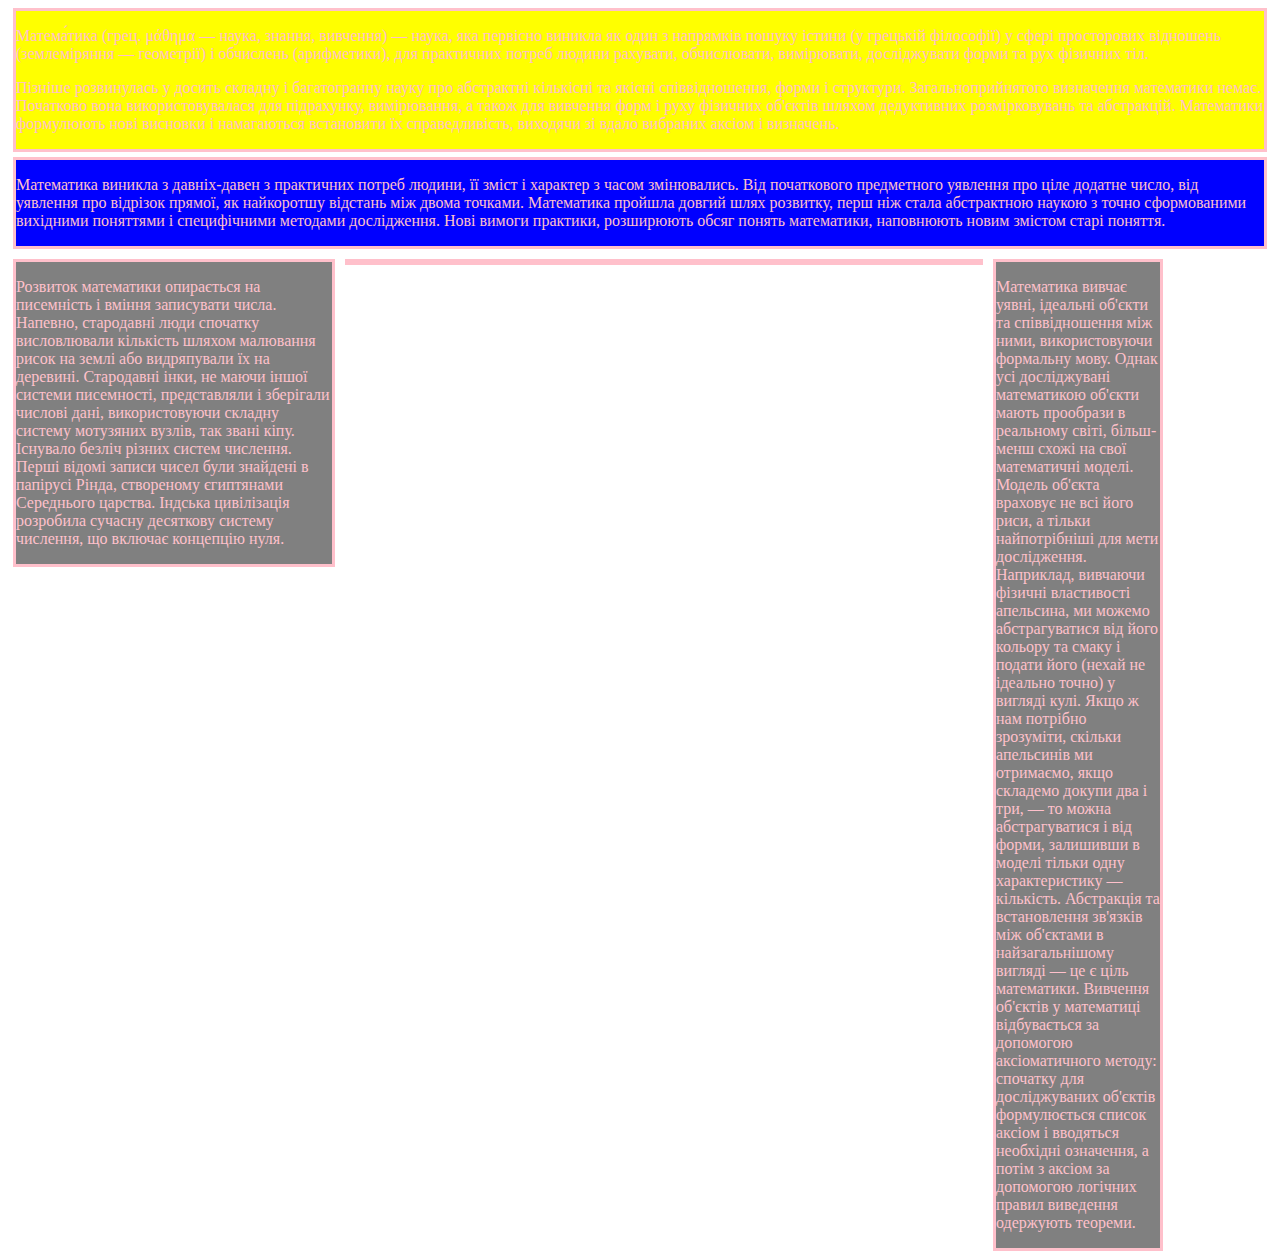
<file: kontrolnay1.html>
<!doctype html>
<html>
<head>
<meta charset="utf-8">
  <title>Контрольная работа</title>  
 </head>
 
 <body>
  <link rel="stylesheet" type="text/css" href="style.css">
 
  <div id="b1">
<p>Матема́тика (грец. μάθημα — наука, знання, вивчення) — наука, яка первісно виникла як один з напрямків пошуку істини (у грецькій філософії) у сфері просторових відношень (землеміряння — геометрії) і обчислень (арифметики), для практичних потреб людини рахувати, обчислювати, вимірювати, досліджувати форми та рух фізичних тіл. </p> 
<p> Пізніше розвинулась у досить складну і багатогранну науку про абстрактні кількісні та якісні співвідношення, форми і структури. Загальноприйнятого визначення математики немає. Початково вона використовувалася для підрахунку, вимірювання, а також для вивчення форм і руху фізичних об'єктів шляхом дедуктивних розмірковувань та абстракцій. Математики формулюють нові висновки і намагаються встановити їх справедливість, виходячи зі вдало вибраних аксіом і визначень.</p> 
</p>
</div>
  
 <div id="b2">
<p>Математика виникла з давніх-давен з практичних потреб людини, її зміст і характер з часом змінювались. Від початкового предметного уявлення про ціле додатне число, від уявлення про відрізок прямої, як найкоротшу відстань між двома точками. Математика пройшла довгий шлях розвитку, перш ніж стала абстрактною наукою з точно сформованими вихідними поняттями і специфічними методами дослідження. Нові вимоги практики, розширюють обсяг понять математики, наповнюють новим змістом старі поняття.</p>
</div>
   
  <div id="b3">
<p>Розвиток математики опирається на писемність і вміння записувати числа. Напевно, стародавні люди спочатку висловлювали кількість шляхом малювання рисок на землі або видряпували їх на деревині. Стародавні інки, не маючи іншої системи писемності, представляли і зберігали числові дані, використовуючи складну систему мотузяних вузлів, так звані кіпу. Існувало безліч різних систем числення. Перші відомі записи чисел були знайдені в папірусі Рінда, створеному єгиптянами Середнього царства. Індська цивілізація розробила сучасну десяткову систему числення, що включає концепцію нуля.
</p>
</div>
  <div id="b4">
  </div>
    
   <div id="b5">
<p> Математика вивчає уявні, ідеальні об'єкти та співвідношення між ними, використовуючи формальну мову. Однак усі досліджувані математикою об'єкти мають прообрази в реальному світі, більш-менш схожі на свої математичні моделі. Модель об'єкта враховує не всі його риси, а тільки найпотрібніші для мети дослідження. Наприклад, вивчаючи фізичні властивості апельсина, ми можемо абстрагуватися від його кольору та смаку і подати його (нехай не ідеально точно) у вигляді кулі. Якщо ж нам потрібно зрозуміти, скільки апельсинів ми отримаємо, якщо складемо докупи два і три, — то можна абстрагуватися і від форми, залишивши в моделі тільки одну характеристику — кількість. Абстракція та встановлення зв'язків між об'єктами в найзагальнішому вигляді — це є ціль математики.

Вивчення об'єктів у математиці відбувається за допомогою аксіоматичного методу: спочатку для досліджуваних об'єктів формулюється список аксіом і вводяться необхідні означення, а потім з аксіом за допомогою логічних правил виведення одержують теореми.</p> 
</div>
  
  </body>
 </html>
</file>
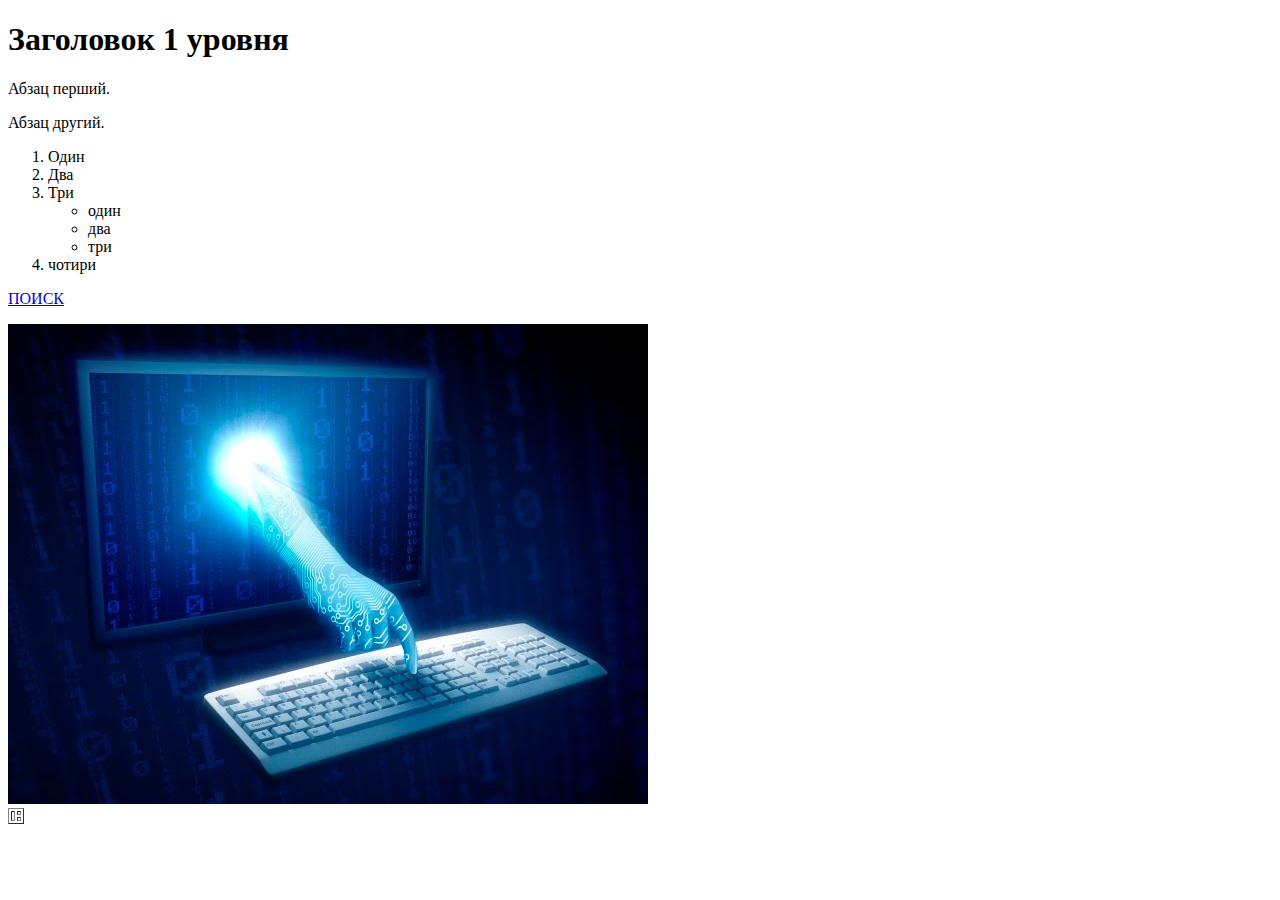
<file: Modul1.html>
<!DOCTYPE HTML>
<html>
<head>
<title>Контрольна робота з інформатики</title>
<meta charset="UTF-8">
</head>
<body>
<div id = "b1">
<h1>Заголовок 1 уровня</h1>
<p>Абзац перший.</p>
<p>Абзац другий.</p>
</div>
<div id = "b2">
<ol>
<li>Один</li>
<li>Два</li>
<li>Три</li>
<ul>
<li>один</li>
<li>два</li>
<li>три</li>
</ul>
<li>чотири</li>
</ol>
<p><a href="https://www.google.com/">ПОИСК</a></p>
<img src="інформатика.jpg">
<table border = "1">
<tr>
<td rowspan="2"></td>
<td></td>
</tr>
<tr>
<td></td>
</tr>
</table>
</div>
</body>
</html>
</file>
<file: style.css>
div {border: solid 3px;color: pink;margin: 5px;background: blue;}
#b1 {border: solid 3px; border-color:pink;margin:5px;background:yellow;}
#b3 {background:grey;width: 25%;float: left;}
#b4 {background:grey;width: 50%;float: left;}
#b5 {background:grey;width: 13%;float: left;}
#b6 {clear:both;}
</file>
